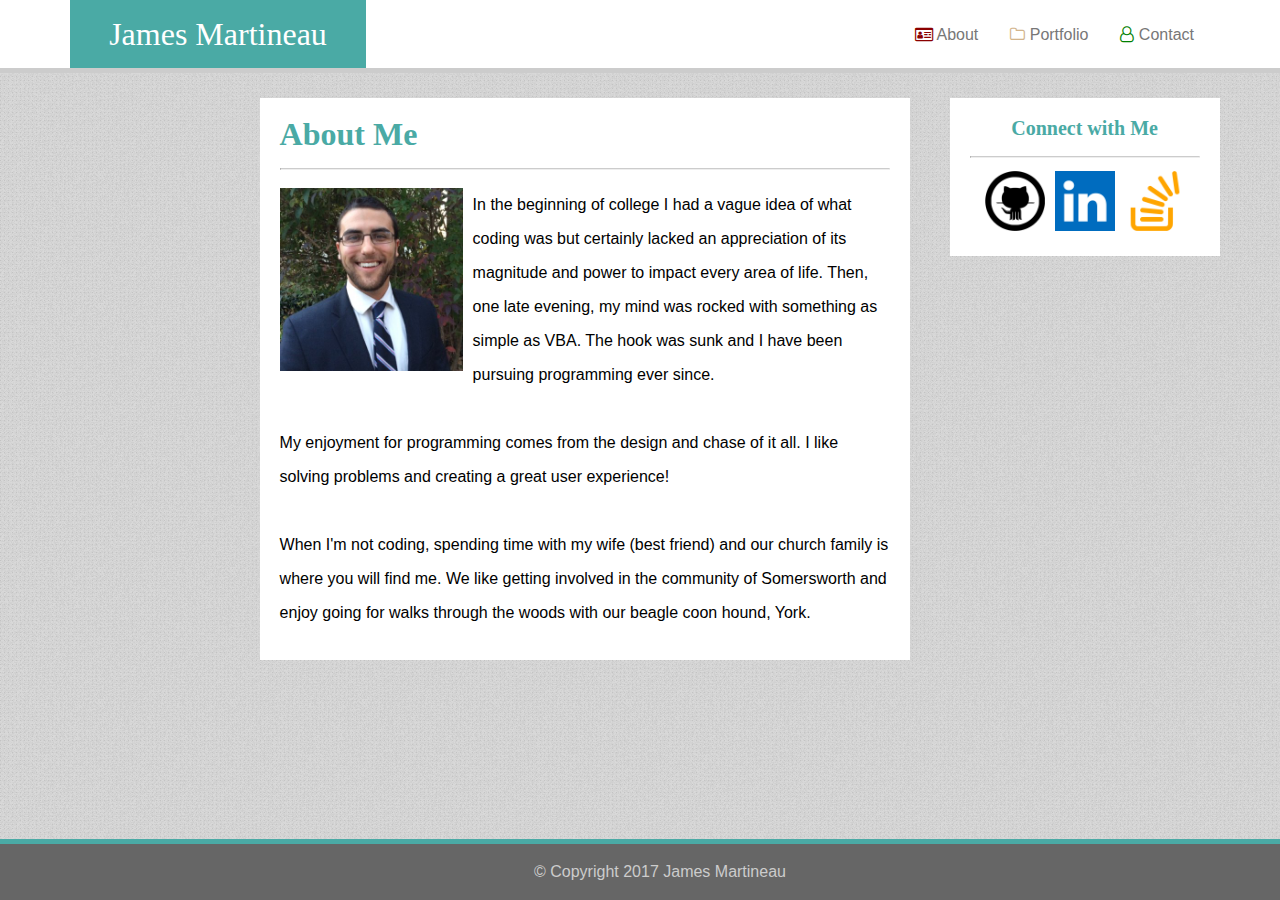
<file: index.html>
<!DOCTYPE html>
<html lang="en">

<head>
    <meta charset="UTF-8">
    <meta name="viewport" content="width=device-width, initial-scale=1.0">
    <meta http-equiv="X-UA-Compatible" content="ie=edge">

    <link rel="stylesheet" type="text/css" href="assets/css/reset.css">
    
    <!--Font Awesome-->
    <link rel="stylesheet" href="https://cdnjs.cloudflare.com/ajax/libs/font-awesome/4.7.0/css/font-awesome.min.css">
    <!-- Linking CSS -->

    <link rel="stylesheet" type="text/css" href="assets/css/style.css">

    <title>James Martineau | About</title>
    <link rel="shortcut icon" href="assets/images/favicon.ico" />

</head>

<body>
    <!--Navigation bar-->
    <div id="user-heading">James Martineau</div>
    <header class="nav-heading">
        <nav>
            <!--Nav options-->
            <ul class="nav-list">
                <li><a href="contact.html"><i class="fa fa-user-o" aria-hidden="true"></i> Contact</a></li>
                <li><a href="portfolio.html"><i class="fa fa-folder-o" aria-hidden="true"></i> Portfolio</a></li>
                <li><a href="index.html"><i class="fa fa-id-card-o" aria-hidden="true"></i> About</a></li>
            </ul>
        </nav>
    </header>

    <!--Profile details-->
    <!--about section-->
    <div class="wrapper">
        <section class="container">
            <h2 class="container-header">About Me</h2>
            <hr>
            <img class="profile-img" src="assets/images/profile.jpg" alt="james martineau image">
            <p class="about-body">In the beginning of college I had a vague idea of what coding was but certainly lacked an appreciation of its
                magnitude and power to impact every area of life. Then, one late evening, my mind was rocked with something
                as simple as VBA. The hook was sunk and I have been pursuing programming ever since.

                <br><br> My enjoyment for programming comes from the design and chase of it all. I like solving problems
                and creating a great user experience!

                <br><br> When I'm not coding, spending time with my wife (best friend) and our church family is where you
                will find me. We like getting involved in the community of Somersworth and enjoy going for walks through
                the woods with our beagle coon hound, York.</p>
        </section>

        <!--Social networking section-->
        <section class="connect">
            <h3 class="connect-header">Connect with Me</h3>
            <hr>
            <div class="icons">
                <a href="https://github.com/jamesmart77" target="_blank">
                    <img class="connect-img" src="assets/images/github_icon.png" alt="github">
                </a>
                <a href="https://www.linkedin.com/in/jamesrmartineau/" target="_blank">
                    <img class="connect-img" src="assets/images/linkedin_icon.png" alt="linkedin">
                </a>
                <a href="https://stackoverflow.com/users/8290649/james-martineau" target="_blank">
                    <img class="connect-img" src="assets/images/stackoverflow_icon.png" alt="stack overflow">
                </a>
            </div>
        </section>
    </div>

    <footer>
        <small>
            <span>&copy Copyright 2017 James Martineau</span>
        </small>
    </footer>



</body>

</html>
</file>
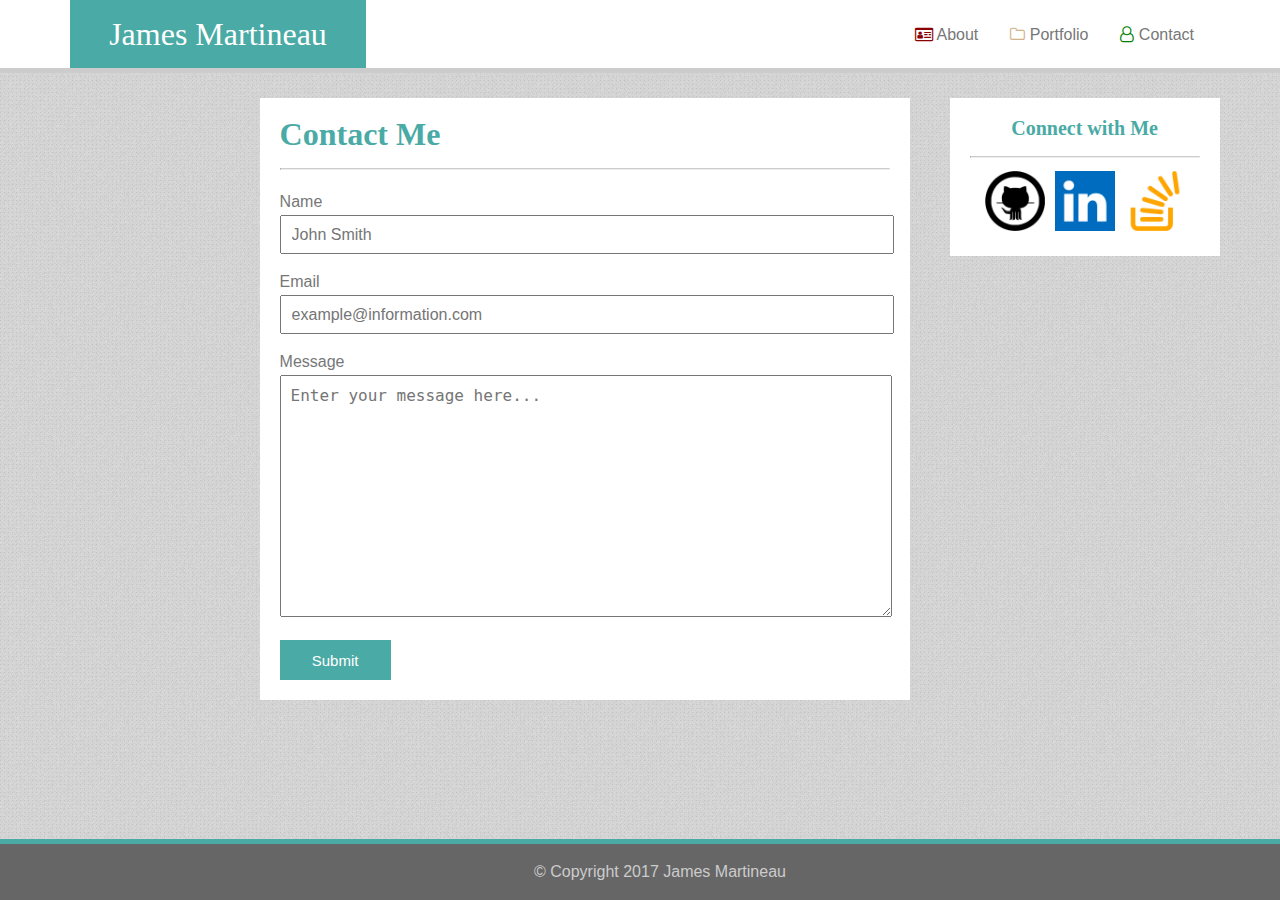
<file: contact.html>
<!DOCTYPE html>
<html lang="en">

<head>
    <meta charset="UTF-8">
    <meta name="viewport" content="width=device-width, initial-scale=1.0">
    <meta http-equiv="X-UA-Compatible" content="ie=edge">

    <link rel="stylesheet" type="text/css" href="assets/css/reset.css">
    
    <!--Font Awesome-->
    <link rel="stylesheet" href="https://cdnjs.cloudflare.com/ajax/libs/font-awesome/4.7.0/css/font-awesome.min.css">
    <!-- Linking CSS -->

    <link rel="stylesheet" type="text/css" href="assets/css/style.css">

    <title>James Martineau | Contact</title>
    <link rel="shortcut icon" href="assets/images/favicon.ico" />

</head>

<body>
    <!--Navigation bar-->
    <div id="user-heading">James Martineau</div>
    <header class="nav-heading">
        <nav>
            <!--Nav options-->
            <ul class="nav-list">
                <li><a href="contact.html"><i class="fa fa-user-o" aria-hidden="true"></i> Contact</a></li>
                <li><a href="portfolio.html"><i class="fa fa-folder-o" aria-hidden="true"></i> Portfolio</a></li>
                <li><a href="index.html"><i class="fa fa-id-card-o" aria-hidden="true"></i> About</a></li>
            </ul>
        </nav>
    </header>

    <!--contact section-->
    <div class="wrapper">
        <form class="contact-frm" action="#" id="contact-userfrm">
            <h2 class="container-header">Contact Me</h2>
            <hr>

            <br>
            <label>Name</label>
            <br>
            <input type="text" name="name" placeholder="John Smith">

            <br>
            <label>Email</label>
            <br>
            <input type="email" name="email" placeholder="example@information.com">

            <br>
            <label>Message</label>
            <br>
            <textarea name="message" id="contact-userfrm" placeholder="Enter your message here..."></textarea>

            <br>
            <input type="submit" value="Submit">
        </form>

        <!--Social networking section-->
        <section class="connect">
            <h3 class="connect-header">Connect with Me</h3>
            <hr>
            <div class="icons">
                <a href="https://github.com/jamesmart77" target="_blank">
                    <img class="connect-img" src="assets/images/github_icon.png" alt="github">
                </a>
                <a href="https://www.linkedin.com/in/jamesrmartineau/" target="_blank">
                    <img class="connect-img" src="assets/images/linkedin_icon.png" alt="linkedin">
                </a>
                <a href="https://stackoverflow.com/users/8290649/james-martineau" target="_blank">
                    <img class="connect-img" src="assets/images/stackoverflow_icon.png" alt="stack overflow">
                </a>
            </div>
        </section>
    </div>

    <footer>
        <small>
            <span>&copy Copyright 2017 James Martineau</span>
        </small>
    </footer>

</body>

</html>
</file>
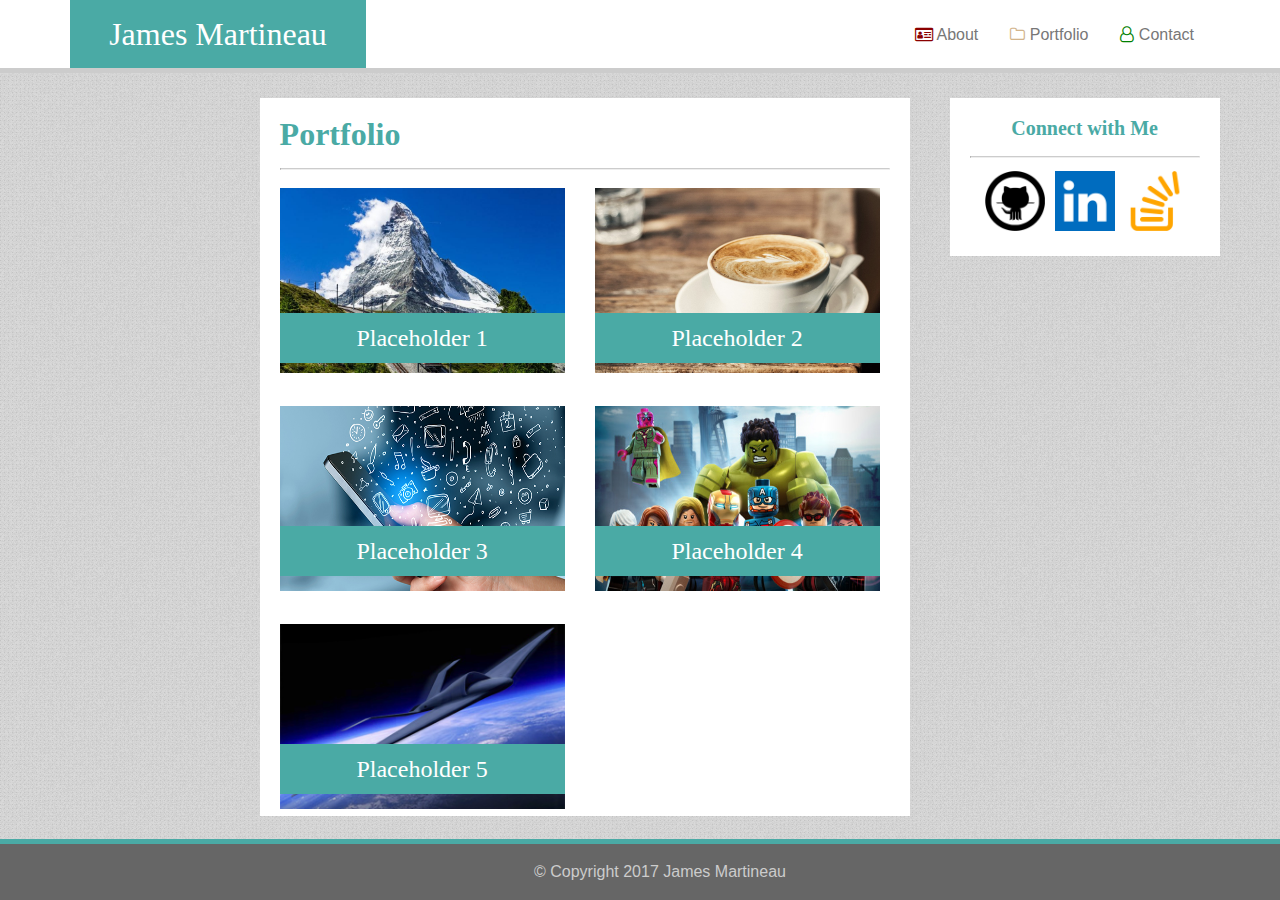
<file: portfolio.html>
<!DOCTYPE html>
<html lang="en">

<head>
    <meta charset="UTF-8">
    <meta name="viewport" content="width=device-width, initial-scale=1.0">
    <meta http-equiv="X-UA-Compatible" content="ie=edge">

    <link rel="stylesheet" type="text/css" href="assets/css/reset.css">
    
    <!--Font Awesome-->
    <link rel="stylesheet" href="https://cdnjs.cloudflare.com/ajax/libs/font-awesome/4.7.0/css/font-awesome.min.css">
    <!-- Linking CSS -->

    <link rel="stylesheet" type="text/css" href="assets/css/style.css">

    <title>James Martineau | Portfolio</title>
    <link rel="shortcut icon" href="assets/images/favicon.ico" />

</head>

<body>
    <!--Navigation bar-->
    <div id="user-heading">James Martineau</div>
    <header class="nav-heading">
        <nav>
            <!--Nav options-->
            <ul class="nav-list">
                <li><a href="contact.html"><i class="fa fa-user-o" aria-hidden="true"></i> Contact</a></li>
                <li><a href="portfolio.html"><i class="fa fa-folder-o" aria-hidden="true"></i> Portfolio</a></li>
                <li><a href="index.html"><i class="fa fa-id-card-o" aria-hidden="true"></i> About</a></li>
            </ul>
        </nav>
    </header>

    <!--portfolio section-->
    <div class="wrapper">
        <section class="container">
            <h2 class="container-header">Portfolio</h2>
            <hr>
            <!-- placeholder images -->
            <figure>
                <div class="portfolio-banner-left">Placeholder 1</div>
                <img class="portfolio-img1" src="assets/images/placeholder1_icon.jpg" alt="placeholder image 1">
            </figure>

            <figure>
                <div class="portfolio-banner-right">Placeholder 2</div>
                <img class="portfolio-img2" src="assets/images/placeholder2_icon.jpg" alt="placeholder image 2">
            </figure>

            <figure>
                <div class="portfolio-banner-left">Placeholder 3</div>
                <img class="portfolio-img3" src="assets/images/placeholder3_icon.jpg" alt="placeholder image 3">
            </figure>

            <figure>
                <div class="portfolio-banner-right">Placeholder 4</div>
                <img class="portfolio-img4" src="assets/images/placeholder4_icon.jpg" alt="placeholder image 4">
            </figure>

            <figure>
                <div class="portfolio-banner-left">Placeholder 5</div>
                <img class="portfolio-img5" src="assets/images/placeholder5_icon.png" alt="placeholder image 5">
            </figure>
        </section>

        <!--Social networking section-->
        <section class="connect">
            <h3 class="connect-header">Connect with Me</h3>
            <hr>
            <div class="icons">
                <a href="https://github.com/jamesmart77" target="_blank">
                    <img class="connect-img" src="assets/images/github_icon.png" alt="github">
                </a>
                <a href="https://www.linkedin.com/in/jamesrmartineau/" target="_blank">
                    <img class="connect-img" src="assets/images/linkedin_icon.png" alt="linkedin">
                </a>
                <a href="https://stackoverflow.com/users/8290649/james-martineau" target="_blank">
                    <img class="connect-img" src="assets/images/stackoverflow_icon.png" alt="stack overflow">
                </a>
            </div>
        </section>
    </div>

    <footer>
        <small>
            <span>&copy Copyright 2017 James Martineau</span>
        </small>
    </footer>



</body>

</html>
</file>
<file: assets/css/style.css>
h1,
h2,
h3,
h4 {
    font-family: 'Georgia', Times, 'Times New Roman', serif;
}

body {
    background: url(../images/background.png);
    background-repeat: repeat;
    font-family: 'Arial', 'Helvetica Neue', Helvetica, sans-serif;
    max-width: 1024px;
}


/*nav bar*/
nav {
    color: #ccc;
}

.nav-heading {
    position: fixed;
    top: 0;
    left: 0;
    width: 100%;
    height: 68px;
    background-color: #ffffff;
    border-bottom-color: #cccccc;
    border-style: solid;
    border-bottom-width: 5px;
}

.nav-list {
    list-style-type: none;
    padding: 0;
    overflow: hidden;
    background-color: #ffffff;
    margin-right: 70px;
}

.nav-list li {
    float: right;
}

.nav-list li a {
    display: block;
    color: #777777;
    text-align: center;
    padding: 25.5px 16px;
    text-decoration: none;
}

.nav-list li a:hover {
    background-color: #ccc;
    color: #ffffff;
}

#user-heading {
    position: fixed;
    top: 0;
    left: 70px;
    z-index: 1;
    padding: 18px;
    width: 260px;
    color: #ffffff;
    font-size: 32px;
    font-family: 'Georgia', Times, 'Times New Roman', serif;
    background-color: #4aaaa5;
    text-align: center;
    vertical-align: middle;
}

.fa-id-card-o {
    color: darkred;
}

.fa-folder-o {
    color: tan
}

.fa-user-o {
    color: green
}


/********************************************/

/*about me */

.wrapper {
    position: absolute;
    width: 960px;
    height: 77%;
    overflow: scroll;
    z-index: 1;
    top: 22%;
    left: 32%;
    margin: -100px 0 0 -150px;
    padding-bottom: 25px;
}

section {
    padding: 20px;
}

.container-header {
    width: 100%;
    padding-bottom: 10px;
    font-size: 32px;
    font-weight: bold;
    color: #4aaaa5;
}

hr {
    border-top: 1px solid #ccc;
}

.container {
    width: 610px;
    background-color: #ffffff;
    float: left;
}

.about-body {
    padding: 10px 0 10px 0;
    line-height: 34px;
}

.profile-img {
    width: 30%;
    float: left;
    padding: 10px 10px 10px 0;
}

/************************************/

/*contact me form*/

form {
    padding: 20px;
    float: left;
    width: 610px;
    background-color: #ffffff;
    color: #777777;
}

input[type=text] {
    width: 590px;
    margin-top: 5px;
    margin-bottom: 20px;
    height: 15px;
    font-size: 16px;
    padding: 10px;
}

input[type=email] {
    width: 590px;
    margin-top: 5px;
    margin-bottom: 20px;
    height: 15px;
    font-size: 16px;
    padding: 10px;
}

textarea {
    width: 590px;
    margin-top: 5px;
    margin-bottom: 20px;
    height: 220px;
    font-size: 16px;
    padding: 10px;
    max-width: 590px;
    max-height: 245px;
}

input[type=submit] {
    height: 40px;
    width: 111px;
    background-color: #4aaaa5;
    color: #ffffff;
    border-style: none;
    font-size: 15px;
}

input[type=submit]:hover {
    font-weight: bold;
    border: 2px solid #ccc;
    border-radius: 5px;
}

label {
    color: #777777;
}


/*About Me & Contact Page & Portfolio */

/*connect with me*/

.connect {
    width: 230px;
    background-color: #ffffff;
    float: left;
    margin-left: 40px;
}

.connect-header {
    width: 100%;
    padding-bottom: 10px;
    font-size: 20px;
    font-weight: bold;
    color: #4aaaa5;
    text-align: center;
}

.connect-img {
    width: 60px;
    float: left;
    padding: 5px;
    align-content: center;
    overflow: auto;
}

.icons {
    width: 100%;
    text-align: center;
    margin: 0 10px;
}

.connect-img:hover {
    width: 65px;
}

/********************************************/

/* portfolio page */

figure {
    float: left;
    margin-top: -50px;
}

figure img {
    width: 285px;
    height: 185px;
}

figure img:hover {
    border: 2px solid #4aaaa5;
    width: 281px;
    height: 181px;
}

.portfolio-img1 {
    margin: 10px 15px 15px 0;
}

.portfolio-img2 {
    margin: 10px 0 15px 15px;
}

.portfolio-img3 {
    margin: 15px 15px 15px 0;
}

.portfolio-img4 {
    margin: 15px 0 15px 15px;
}

.portfolio-img5 {
    margin: 15px 15px 10px 0;
}

.portfolio-banner-left {
    width: 285px;
    height: 50px;
    position: relative;
    bottom: -185px;
    left: 0;
    background-color: #4aaaa5;
    text-align: center;
    vertical-align: middle;
    font-size: 24px;
    color: #ffffff;
    font-family: 'Georgia', Times, Times New Roman, serif;
    line-height: 50px;
}

.portfolio-banner-right {
    width: 285px;
    height: 50px;
    position: relative;
    bottom: -185px;
    left: 15px;
    background-color: #4aaaa5;
    text-align: center;
    vertical-align: middle;
    font-size: 24px;
    color: #ffffff;
    font-family: 'Georgia', Times, Times New Roman, serif;
    line-height: 50px;
}


/********************************************/

/*footer*/

footer {
    padding: 20px;
    text-align: center;
    position: fixed;
    bottom: 0;
    left: 0;
    width: 100%;
    clear: both;
    background-color: #666666;
    color: #ccc;
    border-style: solid;
    border-top-color: #4aaaa5;
    border-top-width: 5px;
    z-index: 1;
}
</file>
